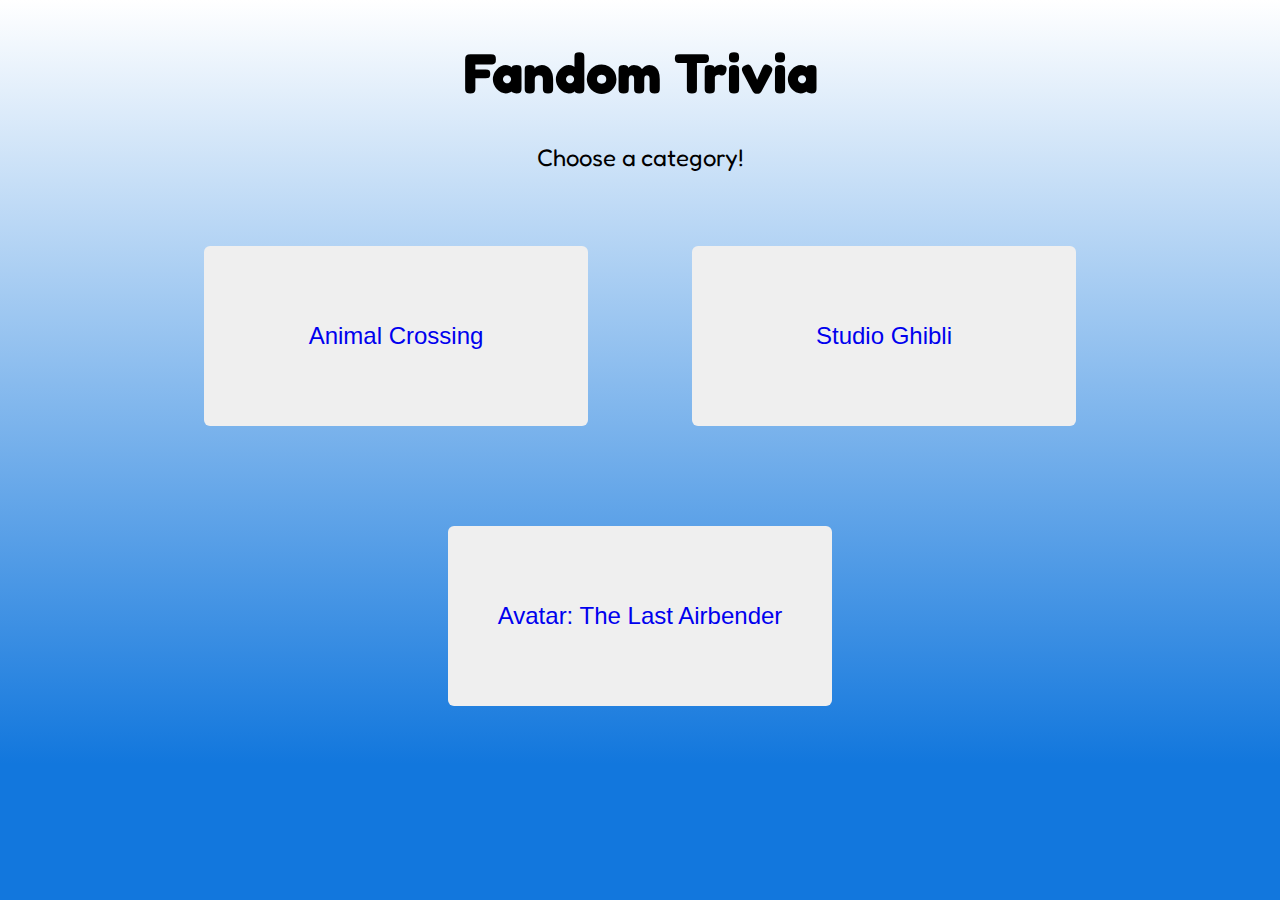
<file: index.html>
<!DOCTYPE html>
<html lang="en">
<head>
    <meta charset="UTF-8">
    <meta http-equiv="X-UA-Compatible" content="IE=edge">
    <link rel="preconnect" href="https://fonts.googleapis.com">
    <link rel="preconnect" href="https://fonts.gstatic.com" crossorigin>
    <link href="https://fonts.googleapis.com/css2?family=Fredoka&family=PT+Sans&display=swap" rel="stylesheet">
    <meta name="viewport" content="width=device-width, initial-scale=1.0">
    <link rel="stylesheet" href="main.css">
    <title>Sena's Trivia</title>
</head>
<body>
    
    <h1>Fandom Trivia</h1>
    <p>Choose a category!</p>
    <div id="mainButtons">
        <button class="leftButton"><a href="animalCrossing.html">Animal Crossing</a></button>
        <button class="rightButton"><a href="studioGhibli.html">Studio Ghibli</a></button>
        <button><a href="avatarTLA.html">Avatar: The Last Airbender</a></button>
    </div>
</body>
</html>
</file>
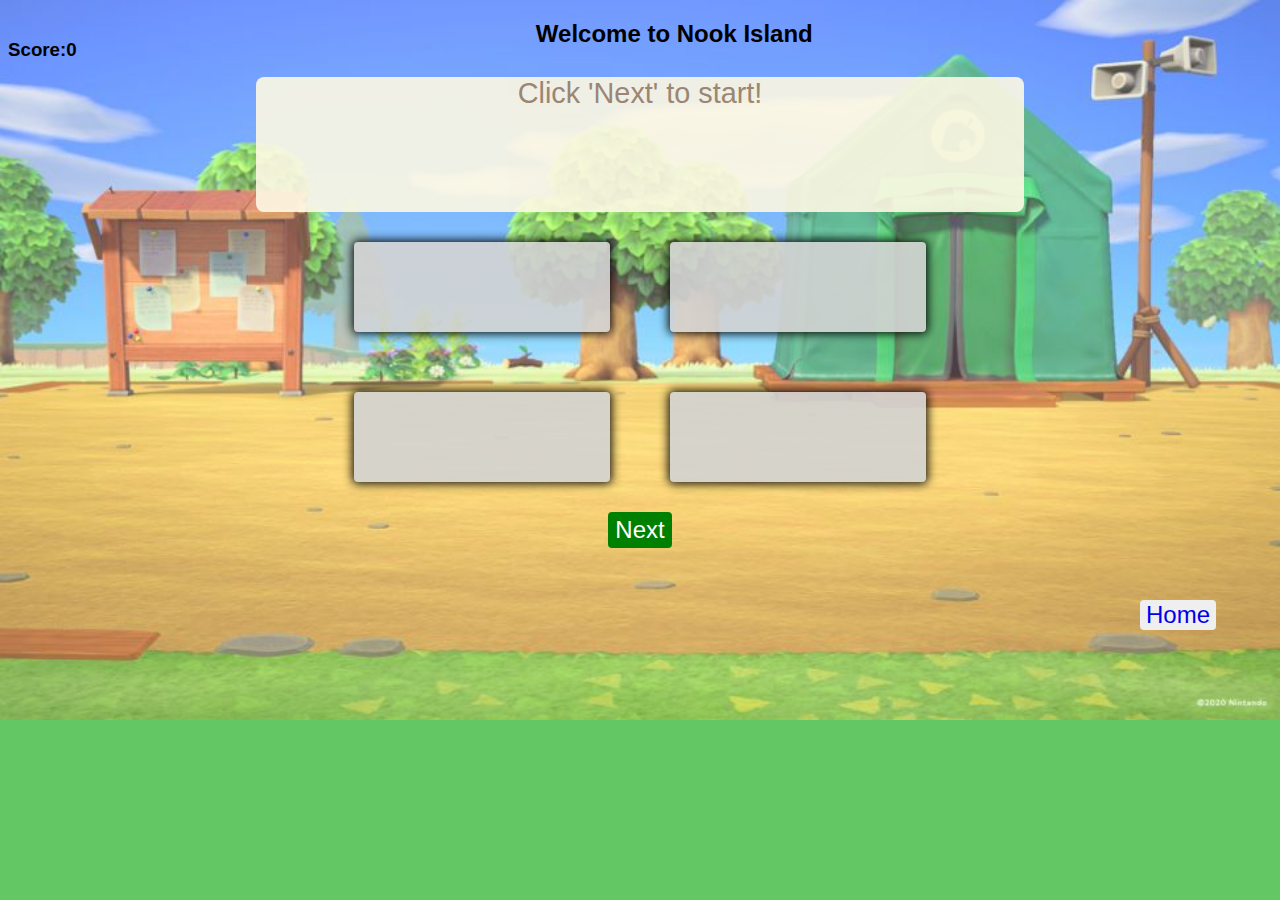
<file: animalCrossing.html>
<!DOCTYPE html>
<html lang="en">
<head>
    <meta charset="UTF-8">
    <meta http-equiv="X-UA-Compatible" content="IE=edge">
    <meta name="viewport" content="width=device-width, initial-scale=1.0">
    <link rel="stylesheet" href="animalCrossing.css">
    <title>Animal Crossing | Trivia</title>
    <script 
    src="https://code.jquery.com/jquery-3.2.1.min.js"
    integrity="sha256-hwg4gsxgFZhOsEEamdOYGBf13FyQuiTwlAQgxVSNgt4="
    crossorigin="anonymous"
  ></script>
</head>
<body>
    <h3 id="score">Score:0</h3>
    <h2>Welcome to Nook Island</h2>
    <div id="questionContainer">
        <div>
            <p id="question">Click 'Next' to start!</p>

        </div>
    </div>
    <div id="optionsAll">
        <div id="optionA">
            <div>
                <button id="option1" class="answers en"></button>
            </div>
            <div>
                <button id="option2" class="answers to"></button>
            </div>
        </div>
        <div id="optionB">
            <div>
                <button id="option3" class="answers tre"></button>
            </div>
            <div>
                <button id="option4" class="answers fire"></button>
            </div>
        </div>
        <div id ="next">
            <button id="nextQuestButton">Next</button>
            <button id="home"><a href="index.html">Home</a></button>
        </div>
    </div>
    <script src="animalCrossing.js" charset="utf-8"></script>
</body>
</html>
</file>
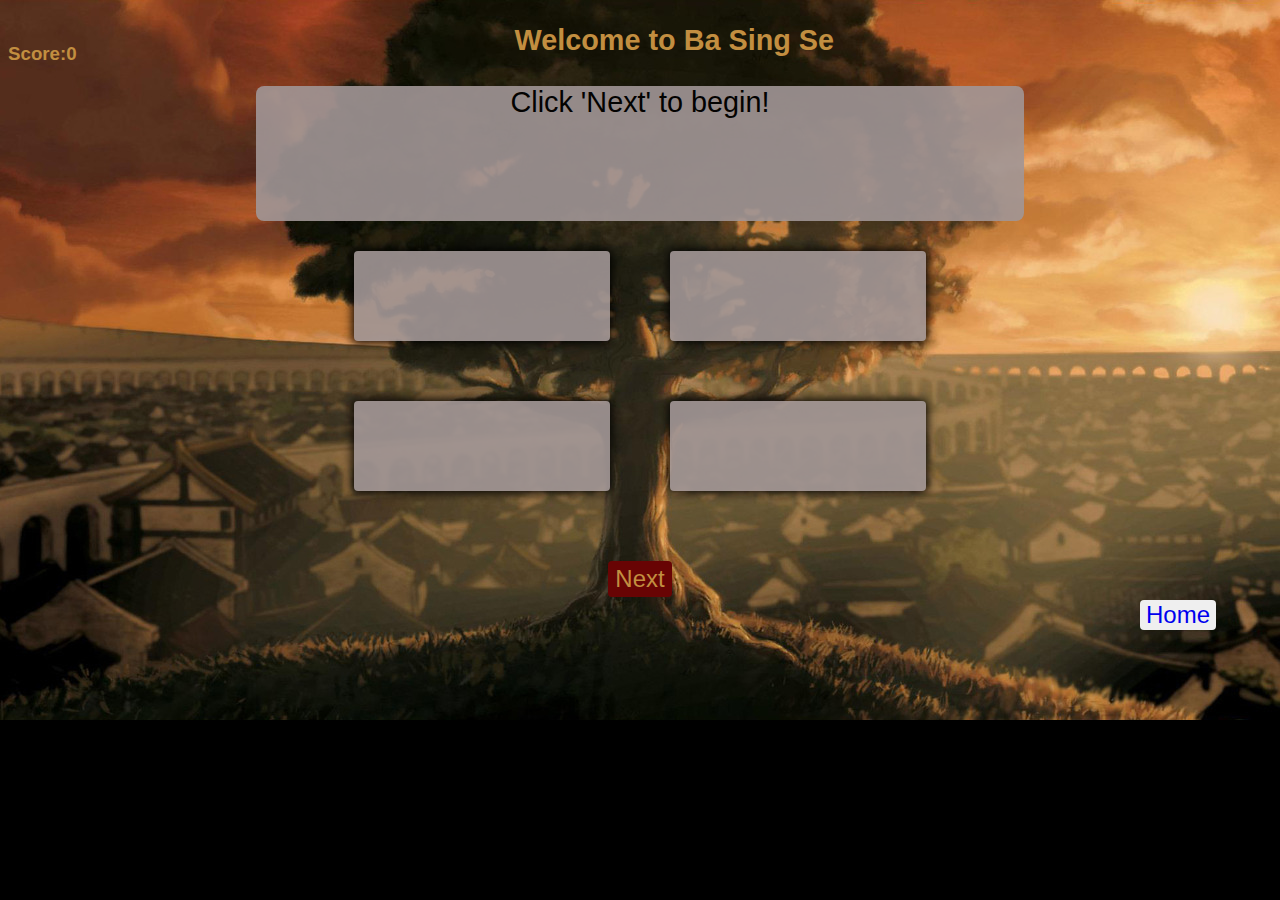
<file: avatarTLA.html>
<!DOCTYPE html>
<html lang="en">
<head>
    <meta charset="UTF-8">
    <meta http-equiv="X-UA-Compatible" content="IE=edge">
    <meta name="viewport" content="width=device-width, initial-scale=1.0">
    <link rel="stylesheet" href="avatarTLA.css">
    <title>ATLA | Trivia</title>
</head>

<body>
        <h3 id="score">Score:0</h3>
        <h2>Welcome to Ba Sing Se</h2>
        <div id="questionContainer">
            <div>
                <p id="question">Click 'Next' to begin!</p>
    
            </div>
        </div>
        <div id="optionsAll">
            <div id="optionA">
                <div>
                    <button id="option1" class="answers en"></button>
                </div>
                <div>
                    <button id="option2" class="answers to"></button>
                </div>
            </div>
            <div id="optionB">
                <div>
                    <button id="option3" class="answers tre"></button>
                </div>
                <div>
                    <button id="option4" class="answers fire"></button>
                </div>
            </div>
            <div id ="next">
                <button id="nextQuestButton">Next</button>
                <button id="home"><a href="index.html">Home</a></button>
            </div>
        </div>
        <script src="avatarTLA.js" charset="utf-8"></script>
    </body>
    </html>
</file>
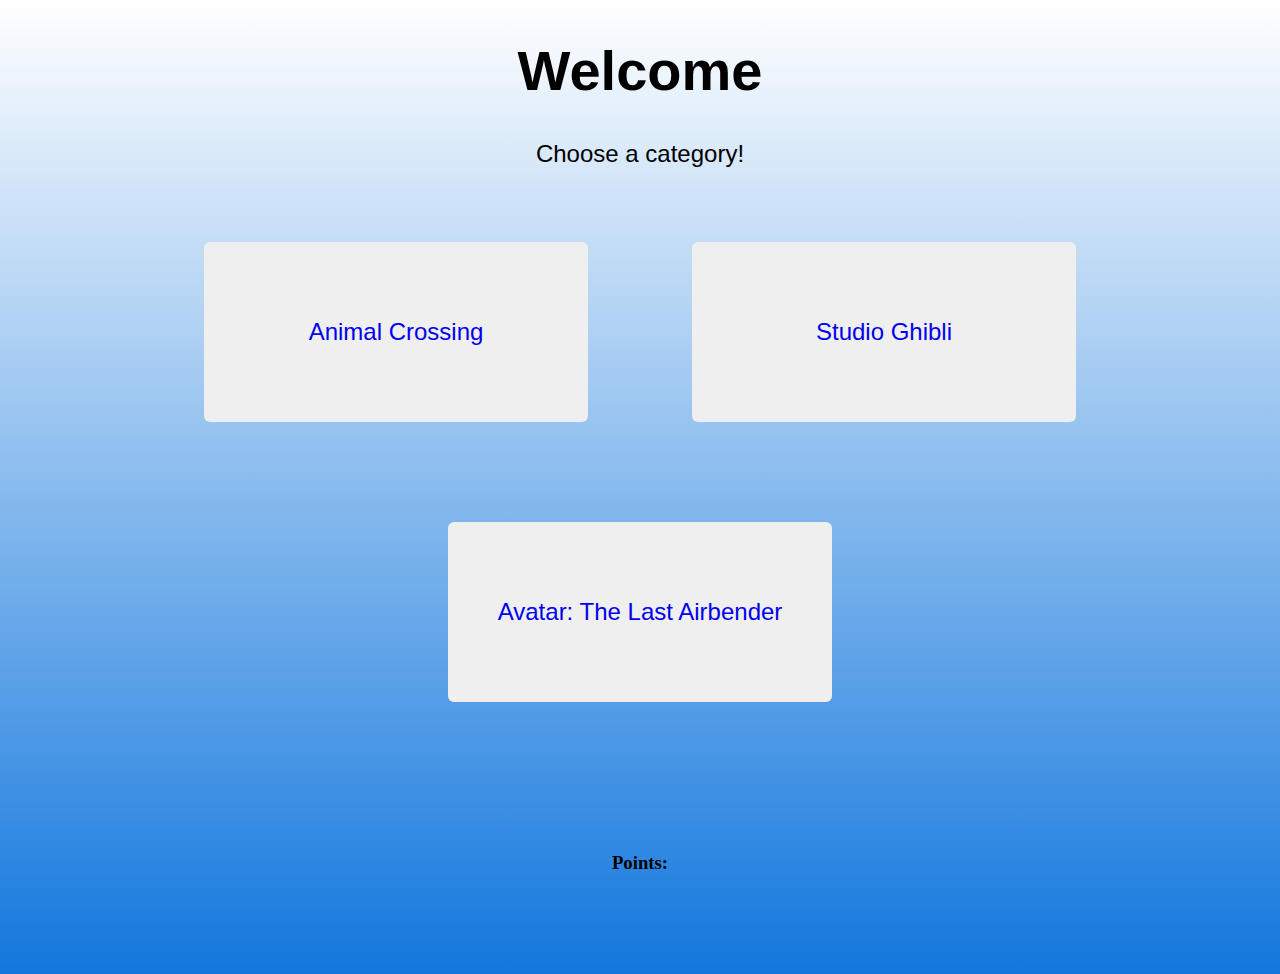
<file: main.html>
<!DOCTYPE html>
<html lang="en">
<head>
    <meta charset="UTF-8">
    <meta http-equiv="X-UA-Compatible" content="IE=edge">
    <meta name="viewport" content="width=device-width, initial-scale=1.0">
    <link rel="stylesheet" href="main.css">
    <title>Sena's Trivia</title>
</head>
<body>
    
    <h1>Welcome</h1>
    <p>Choose a category!</p>
    <div id="mainButtons">
        <button class="leftButton"><a href="animalCrossing.html">Animal Crossing</a></button>
        <button class="rightButton"><a href="studioGhibli.html">Studio Ghibli</a></button>
        <button><a href="avatarTLA.html">Avatar: The Last Airbender</a></button>
    </div>
    <h3 id="points">Points:</h3>
</body>
</html>
</file>
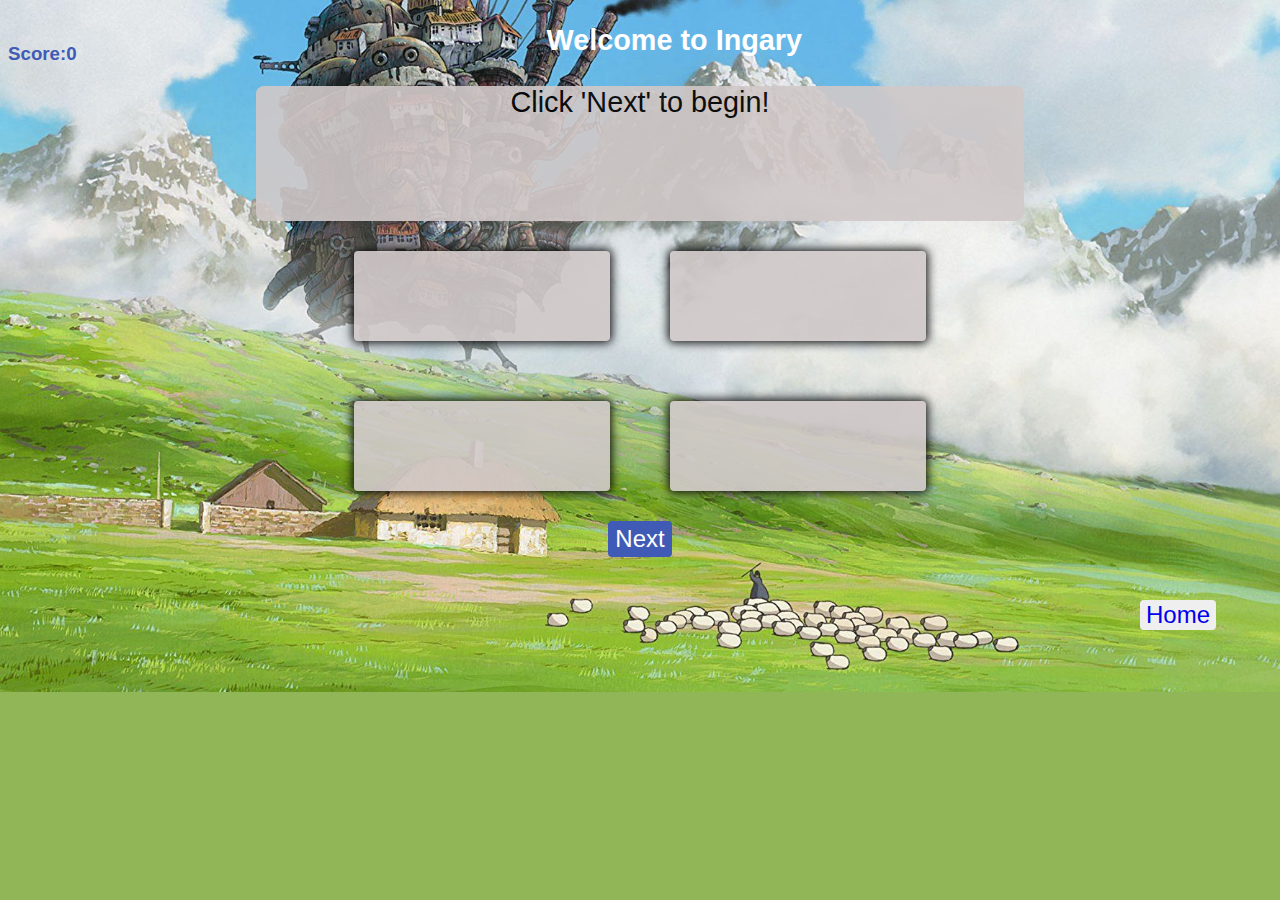
<file: studioGhibli.html>
<!DOCTYPE html>
<html lang="en">
<head>
    <meta charset="UTF-8">
    <meta http-equiv="X-UA-Compatible" content="IE=edge">
    <meta name="viewport" content="width=device-width, initial-scale=1.0">
    <link rel="stylesheet" href="studioGhibli.css">
    <title>Studio Ghibli | Trivia</title>
</head>
<body>
    <h3 id="score">Score:0</h3>
    <h2>Welcome to Ingary</h2>
    <div id="questionContainer">
        <div>
            <p id="question">Click 'Next' to begin!</p>

        </div>
    </div>
    <div id="optionsAll">
        <div id="optionA">
            <div>
                <button id="option1" class="answers en"></button>
            </div>
            <div>
                <button id="option2" class="answers to"></button>
            </div>
        </div>
        <div id="optionB">
            <div>
                <button id="option3" class="answers tre"></button>
            </div>
            <div>
                <button id="option4" class="answers fire"></button>
            </div>
        </div>
        <div id ="next">
            <button id="nextQuestButton">Next</button>
            <button id="home"><a href="index.html">Home</a></button>
        </div>
    </div>
    <script src="studioGhibli.js" charset="utf-8"></script>
</body>
</html>
</file>
<file: main.css>
button{
    height: 20vh;
    width: 30vw;
    margin: 50px;
    border: none;
    border-radius: 6px;
    justify-content: center;
    text-align: center;
    font: 40px;
    font-size: 150%;
}

h1, p{
    font-family: sans-serif;
}

button:hover{
box-shadow: 0px 0px 10px 2px rgb(33, 56, 102);
}

body{
    text-align: center;
}

#pointsBox{
    float: right;
    margin: 40px;
    border: 3px solid black;
}
#points{
    margin: 100px;
}

a{
    text-decoration: none;
}


h1, p{
    font-family: 'Fredoka', sans-serif; 
}

h1{
   font-size: 350%;
}
p{
    font-size:150%;
}

body{
   /*background-color: rgb(182, 197, 228); */
   background-repeat: no-repeat;
   background-size: cover;
   background-image: linear-gradient(white, rgb(18, 119, 221));
   background-color:rgb(18,119,221);
}
</file>
<file: animalCrossing.css>
#questionContainer{
    background-color:#fdf8e3;
    width: 60vw;
    height: 15vh;
    border-radius: 8px;
    margin: auto;
    text-align: center;
    font-size: 180%;
    opacity: 90%;
}
#question{
    text-align: center;
}

body{
    background-image:url('animalCrossingBackground.jpeg') ;
    background-repeat:no-repeat;
    background-size: cover;
    background-color: rgb(99, 199, 99)
}
#option1, #option2, #option3, #option4{
    background-color: lightgrey;
    width: 20vw;
    height: 10vh;
    margin: 30px;
    opacity: 90%;
    box-shadow: 0px 0px 10px 2px;
    border-radius: 4px;
    border: none;
}

.answers:hover{
    color:white;
}
#optionA{
    display: flex;
}
#optionB{
    display: flex;
}

#score{
    float:left;
}

h2{
    text-align: center;
}

#optionsAll{
    /*margin: 0% 2%;*/
    justify-content: center;
    display: grid;
}

#next{
    justify-content: center;
    text-align: center;
}

#nextQuestButton{
    background-color: green;
    border-radius: 4px;
    border: none;
    width: 5vw;
    height: 4vh;
    color: white;
}

#nextQuestButton:hover{
    box-shadow: 0px 0px 10px 2px black;
}

h2, #score{
    font-family: 'FOT-Seurat Pro B', sans-serif;
   /* color: #a15f22;
    color: #9e8364;*/
}

p{
    color: #9e8364;
    font-family: 'FOT-Seurat Pro B', sans-serif
}

button{
    font-size: 150%;
}

#home{
    border-radius: 4px;
    border: none;
    position:absolute;
    bottom: 30%;
    right: 5%;
}
a{
    text-decoration: none;
}
#home:hover{
    box-shadow: 0px 0px 10px 2px black;
    border: none;
}


/* Mobile and Smaller/Larger Screen Friendly*/
@media (max-width: 1200px){
    button{
        font-size: 100%;
    }
}

@media(max-width: 400px){
    p, button{
        font-size: 60%;
    }
    #nextQuestButton{
        width: 10vh;
    }
    #score{
        position: absolute;
       bottom: 30%;
    }
}

@media(max-width:850px){
    #home{
        width: 10vw;
        height: 3vh;
        bottom: 40%;
    }
    #nextQuestButton{
        width: 20vw;
    }

}

@media(min-width:1300px){
    #home{
        bottom: 10%;
}
}
</file>
<file: avatarTLA.css>
#questionContainer{
    background-color:rgb(161, 150, 150);
    width: 60vw;
    height: 15vh;
    border-radius: 8px;
    margin: auto;
    text-align: center;
    font-size: 180%;
    opacity: 90%;
}
#question{
    text-align: center;
}

body{
    background-image:url('braveSoldierBoy.jpeg') ;
    background-repeat:no-repeat;
    background-size: cover;
    background-color: black;
}
#option1, #option2, #option3, #option4{
    background-color: rgb(161, 150, 150);
    width: 20vw;
    height: 10vh;
    margin: 30px;
    opacity: 90%;
    box-shadow: 0px 0px 10px 2px;
    border-radius: 4px;
    border: none;
}

.answers:hover{
    color:white;
}
#optionA{
    display: flex;
}
#optionB{
    display: flex;
}

#score{
    float:left;
}

h2{
    text-align: center;
}

#optionsAll{
    /*margin: 0% 2%;*/
    justify-content: center;
    display: grid;
}

#next{
    justify-content: center;
    text-align: center;
    margin: 40px;
}

#nextQuestButton{
    background-color: rgb(104, 4, 4);
    border-radius: 4px;
    border: none;
    width: 5vw;
    height: 4vh;
    color: rgb(194, 142, 64);
}

#nextQuestButton:hover{
    box-shadow: 0px 0px 10px 2px black;
    border: none;
}

h2, #score{
    font-family: 'Herculanum', sans-serif;
   /* color: #a15f22;
    color: #9e8364;*/
    color: rgb(194, 142, 64);
}

p{
    color: black;
    font-family: 'Herculanum', sans-serif;
}

h2{
    color: rgb(194, 142, 64);
    font-size: 180%;
}

button{
    font-size: 150%;
}

#home{
    border-radius: 4px;
    border: none;
    position:absolute;
    bottom: 30%;
    right: 5%;
}
a{
    text-decoration: none;
}
#home:hover{
    box-shadow: 0px 0px 10px 2px white;
}

@media (max-width: 1200px){
    button{
        font-size: 100%;
    }
}

@media(max-width: 400px){
    p, button{
        font-size: 60%;
    }
    #nextQuestButton{
        width: 10vh;
    }
    #score{
        position: absolute;
       bottom: 30%;
    }
}

@media(max-width:850px){
    #home{
        width: 10vw;
        height: 3vh;
        bottom: 40%;
    }
    #nextQuestButton{
        width: 20vw;
    }

}

@media(min-width:1300px){
    #home{
        bottom: 10%;
}
}
</file>
<file: studioGhibli.css>
#questionContainer{
    background-color:rgb(209, 201, 201);
    width: 60vw;
    height: 15vh;
    border-radius: 8px;
    margin: auto;
    text-align: center;
    font-size: 180%;
    opacity: 90%;
}
#question{
    text-align: center;
}

body{
    background-image:url('theWaste.jpeg') ;
    background-repeat:no-repeat;
    background-size: cover;
    background-color: rgb(144, 182, 88);
}
#option1, #option2, #option3, #option4{
    background-color: rgb(209, 201, 201);
    width: 20vw;
    height: 10vh;
    margin: 30px;
    opacity: 90%;
    box-shadow: 0px 0px 10px 2px;
    border-radius: 4px;
    border: none;
}

.answers:hover{
    color:white;
}
#optionA{
    display: flex;
}
#optionB{
    display: flex;
}

#score{
    float:left;
}

h2{
    text-align: center;
}

#optionsAll{
    /*margin: 0% 2%;*/
    justify-content: center;
    display: grid;
}

#next{
    justify-content: center;
    text-align: center;
}

#nextQuestButton{
    background-color: rgb(64, 91, 182);
    border-radius: 4px;
    border: none;
    width: 5vw;
    height: 4vh;
    color: white;
}

#nextQuestButton:hover{
    box-shadow: 0px 0px 10px 2px black;
    border: none;
}

h2, #score{
    font-family: 'Friz Quadrata', sans-serif;
   /* color: #a15f22;
    color: #9e8364;*/
    color: rgb(64, 91, 182);
}

p{
    color: black;
    font-family: 'Friz Quadrata', sans-serif
}

h2{
    color: white;
    font-size: 180%;
}

button{
    font-size: 150%;
}

#home{
    border-radius: 4px;
    border: none;
    position:absolute;
    bottom: 30%;
    right: 5%;
}
a{
    text-decoration: none;
}
#home:hover{
    box-shadow: 0px 0px 10px 2px black;
}

@media (max-width: 1200px){
    button{
        font-size: 100%;
    }
}

@media(max-width: 400px){
    p, button{
        font-size: 60%;
    }
    #nextQuestButton{
        width: 10vh;
    }
    #score{
        position: absolute;
       bottom: 30%;
    }
}

@media(max-width:850px){
    #home{
        width: 10vw;
        height: 3vh;
        bottom: 40%;
    }
    #nextQuestButton{
        width: 20vw;
    }
}

@media(min-width:1300px){
    #home{
        bottom: 10%;
}
}
</file>
